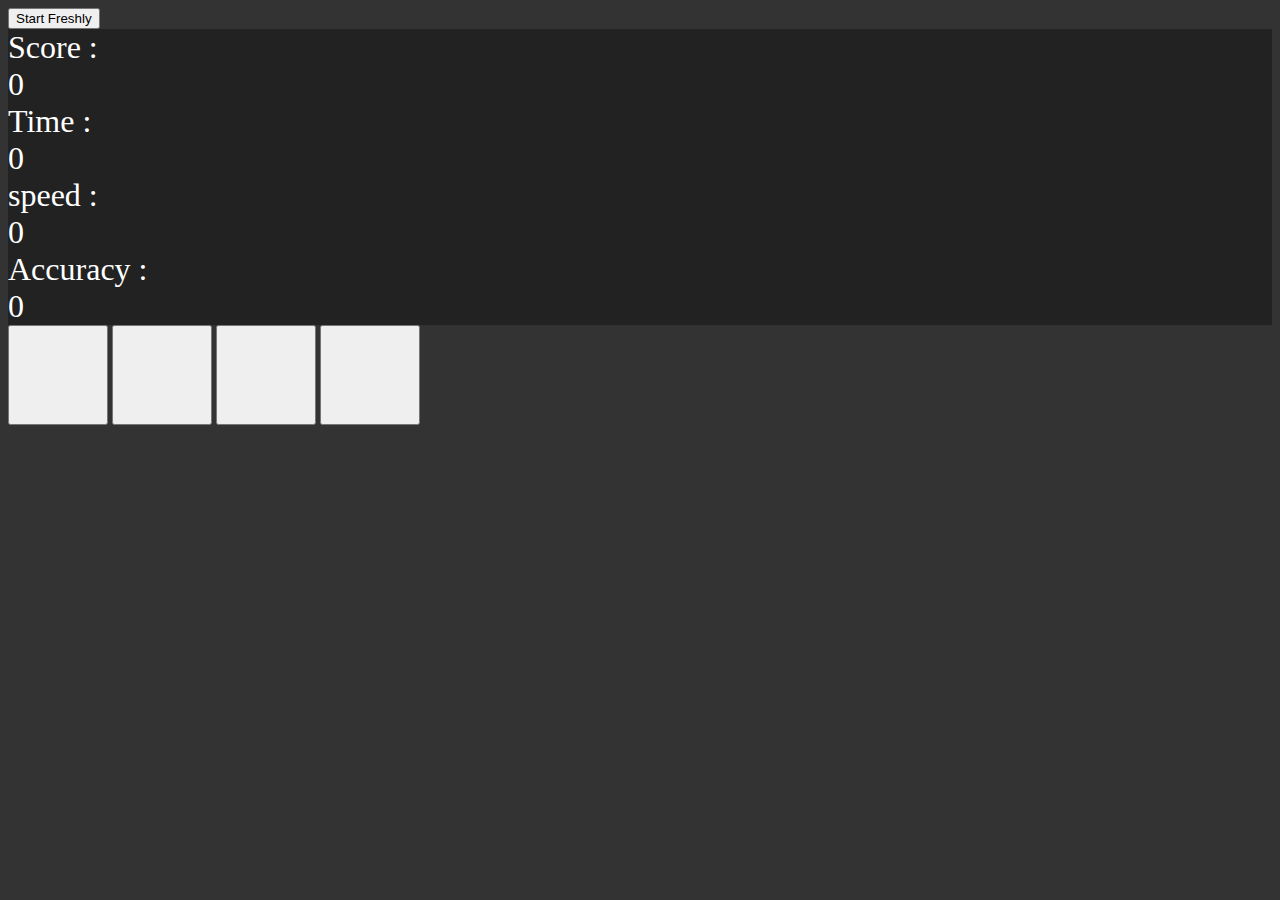
<file: colorKick/index.html>
<!DOCTYPE html>
<html>
<head>
    <meta charset='utf-8'>
    <meta http-equiv='X-UA-Compatible' content='IE=edge'>
    <title>Snake Game</title>
    <meta name='viewport' content='width=device-width, initial-scale=1'>
    <link rel='stylesheet' type='text/css' media='screen' href='main.css'>
</head>
<body>
    <button onclick="onStart()">Start Freshly</button>
    <div class="score-box">
        <div>
            Score : 
            <div id="score">0</div>
        </div>
        <div>
            Time : 
            <div id="timer">0</div>
        </div>
        <div>
            speed : 
            <div id="speed">0</div>
        </div>
        <div>
            Accuracy : 
            <div id="accuracy">0</div>
        </div>
        
    </div>
    <button onclick="clickedBox(0)" class="box" id="box0"></button>
    <button onclick="clickedBox(1)" class="box" id="box1"></button>
    <button onclick="clickedBox(2)" class="box" id="box2"></button>
    <button onclick="clickedBox(3)" class="box" id="box3"></button>
    <script src="main.js"></script>
</body>
</html>
</file>
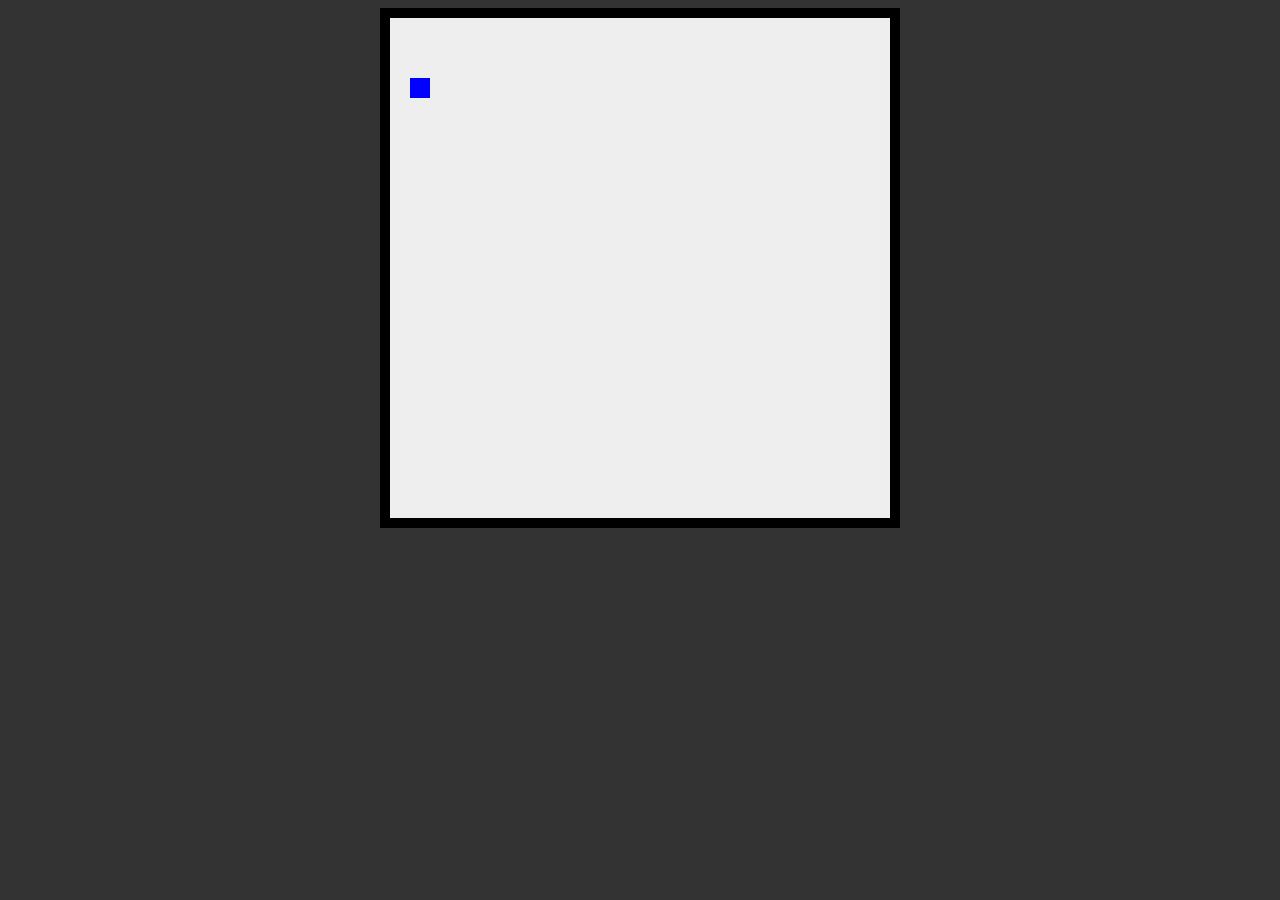
<file: snake/index.html>
<!DOCTYPE html>
<html>
<head>
    <meta charset='utf-8'>
    <meta http-equiv='X-UA-Compatible' content='IE=edge'>
    <title>Snake Game</title>
    <meta name='viewport' content='width=device-width, initial-scale=1'>
    <link rel='stylesheet' type='text/css' media='screen' href='main.css'>
</head>
<body>
    <div class="canvasDiv">
        <canvas id="snake" width="500px" height="500px"  class="snake-canvas"></canvas>
    </div>
    <script src="snake.js"></script>
</body>
</html>
</file>
<file: colorKick/main.css>
body{
    background-color: #333333;
}
.box{
    width:100px;
    height:100px;
}
.score-box{
    font-size: 32px;
    background-color: #222222;
    color:white;
}
</file>
<file: snake/main.css>
.snake-canvas{
    background-color:#eeeeee;
    border: 10px solid black;
}
body{
    background-color: #333333;
}
.canvasDiv{
    display: flex;
    flex-direction: row;
    justify-content: center;
}
</file>
